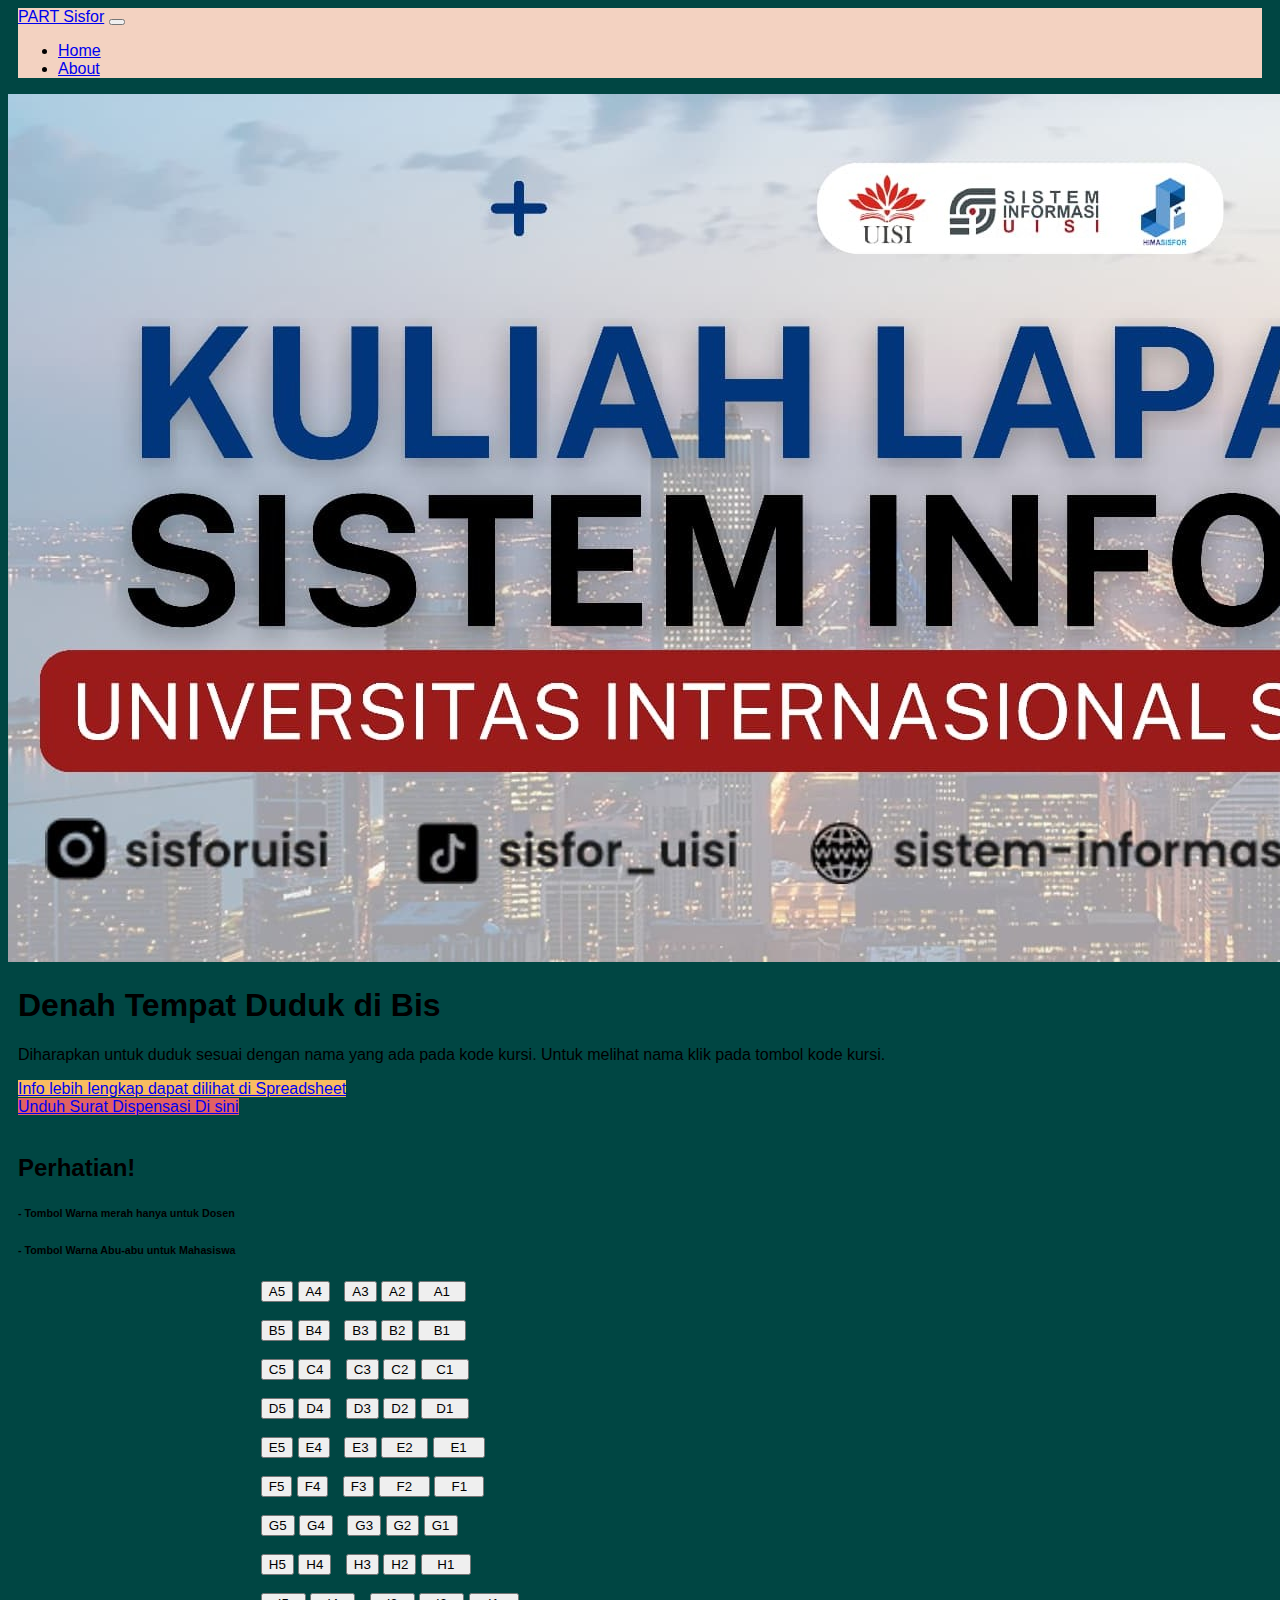
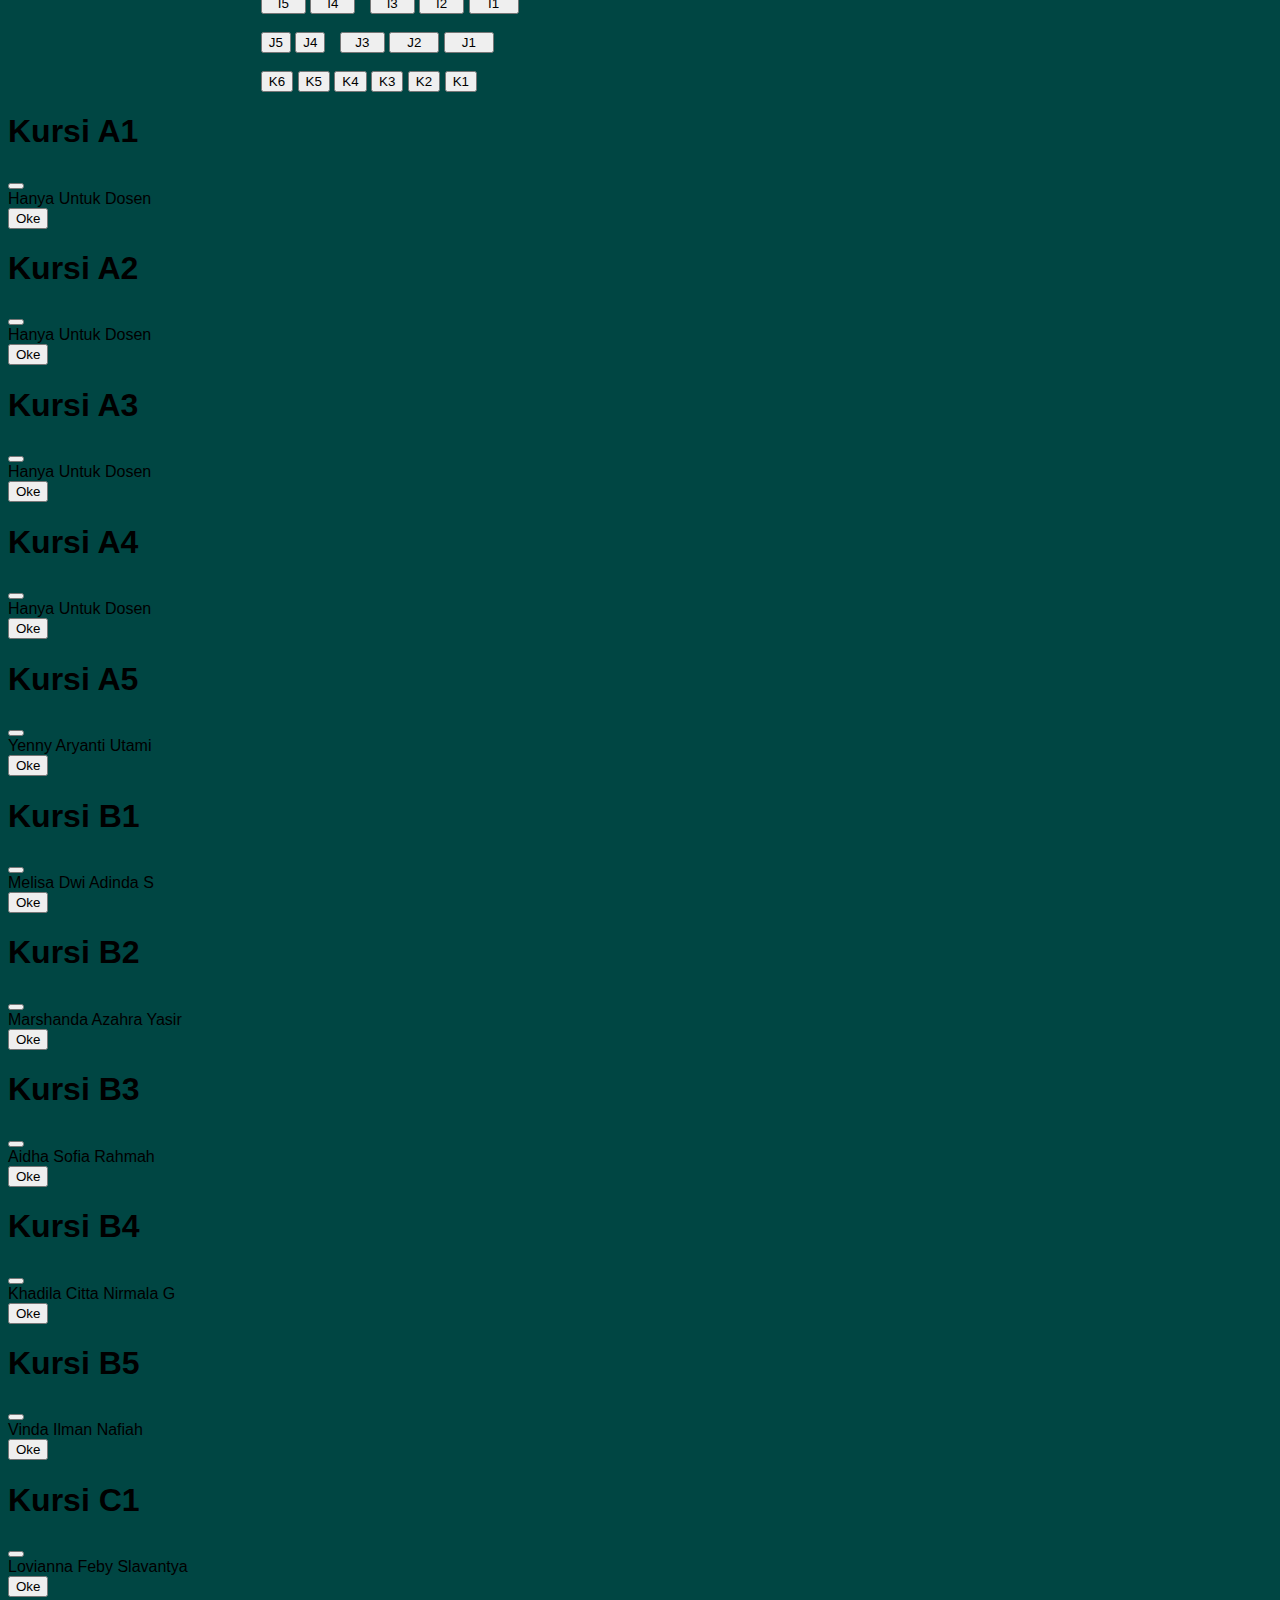
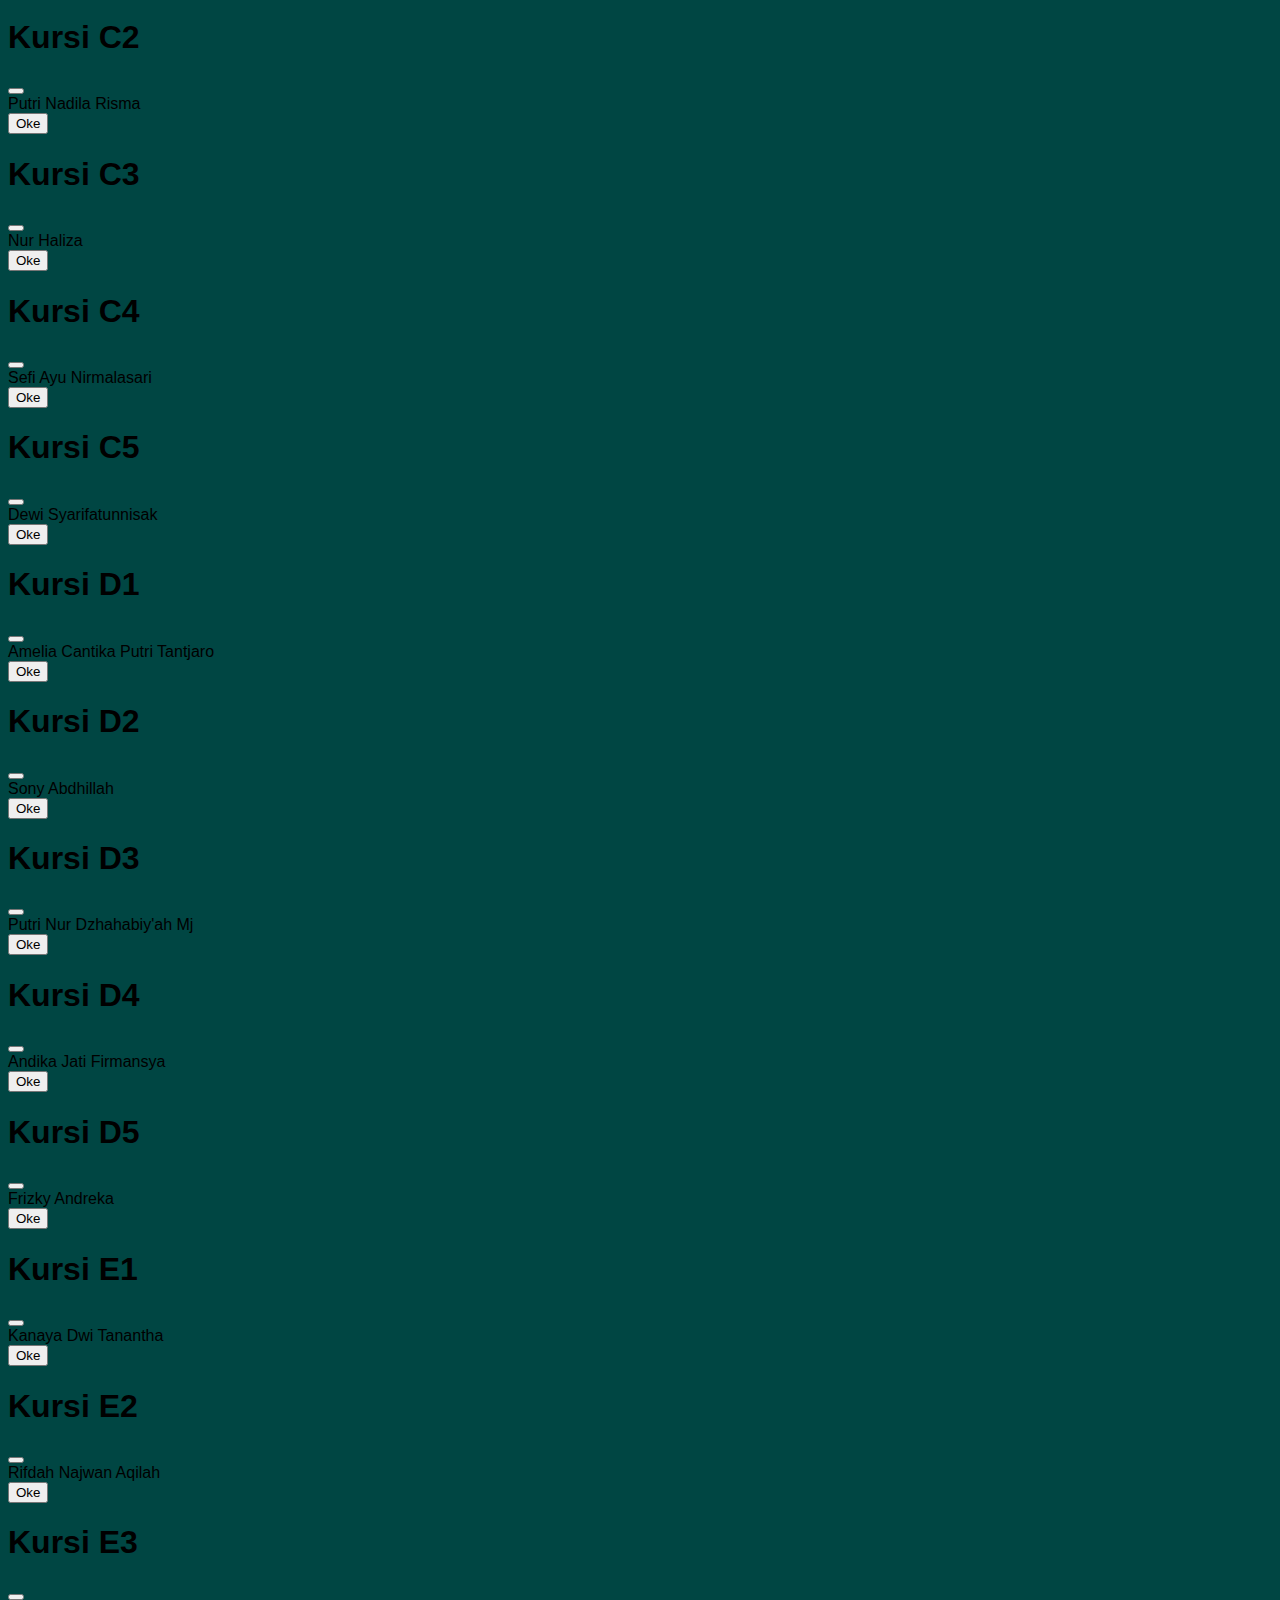
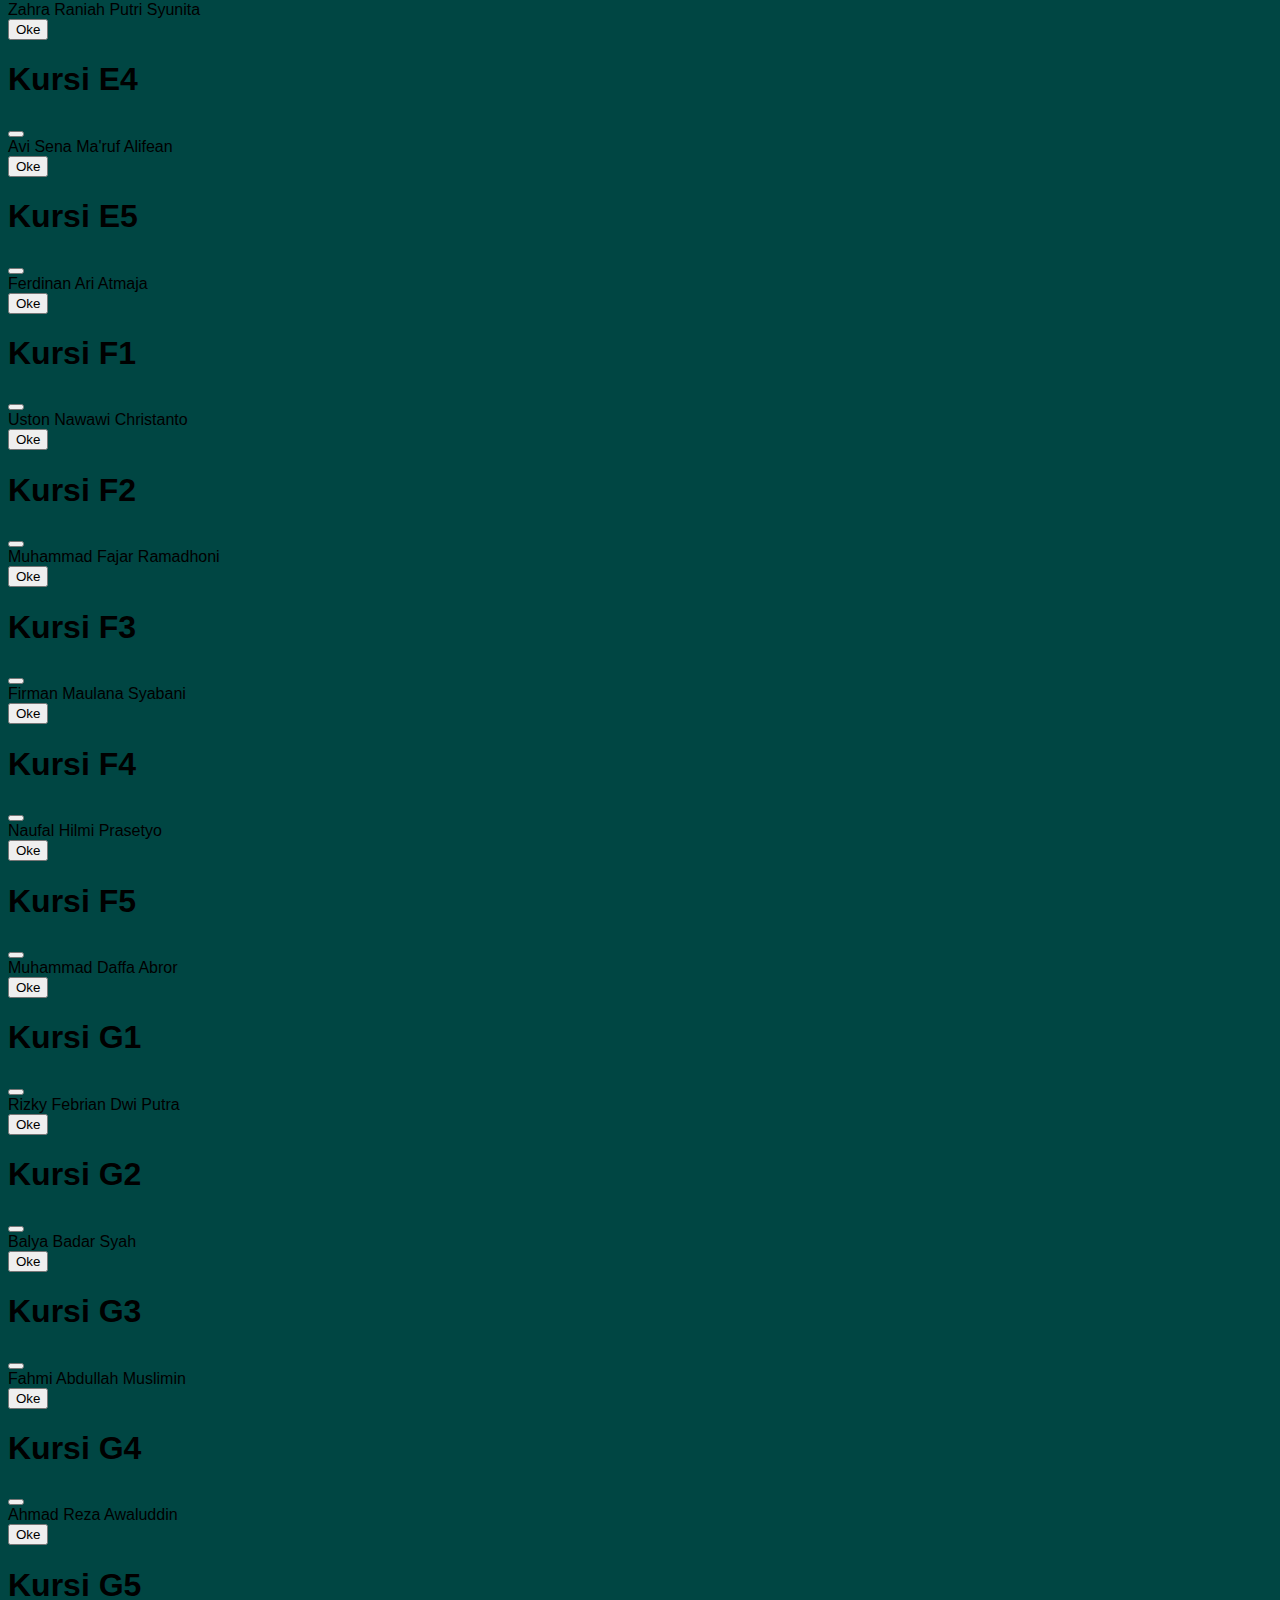
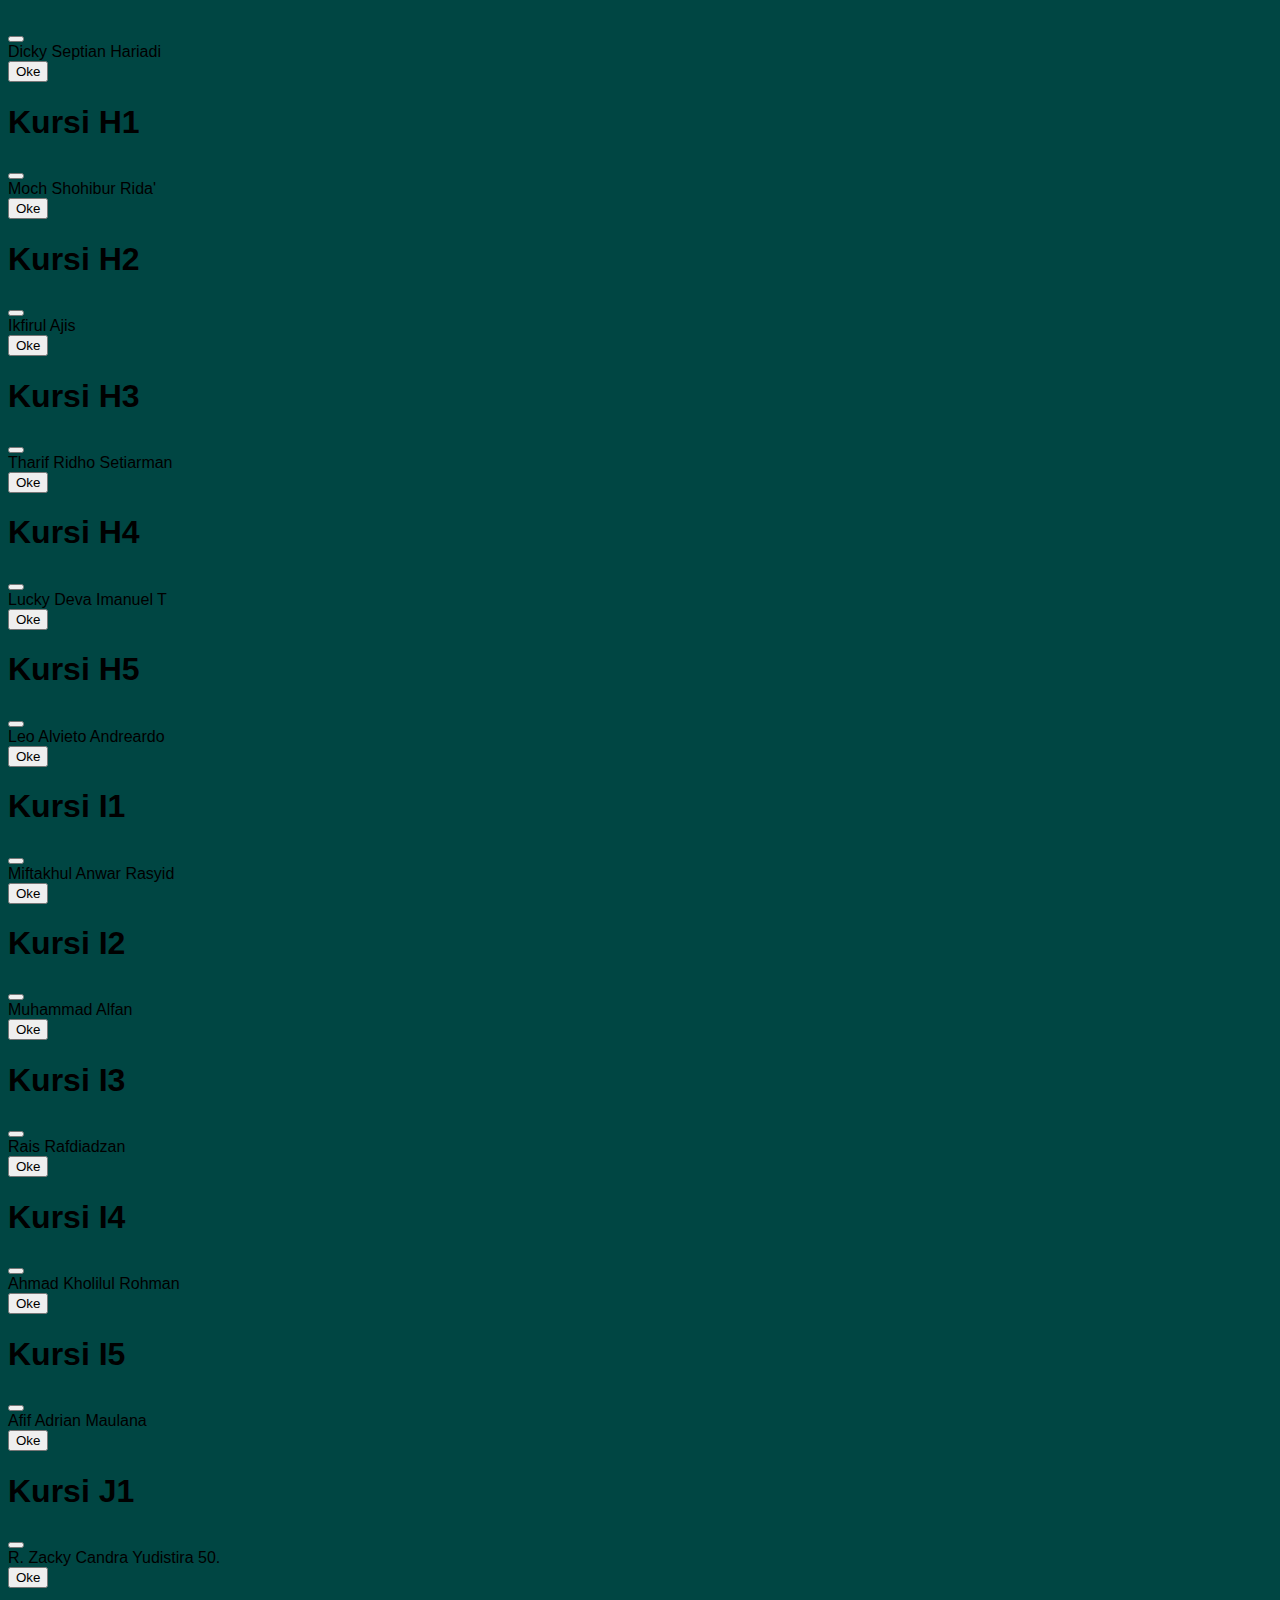
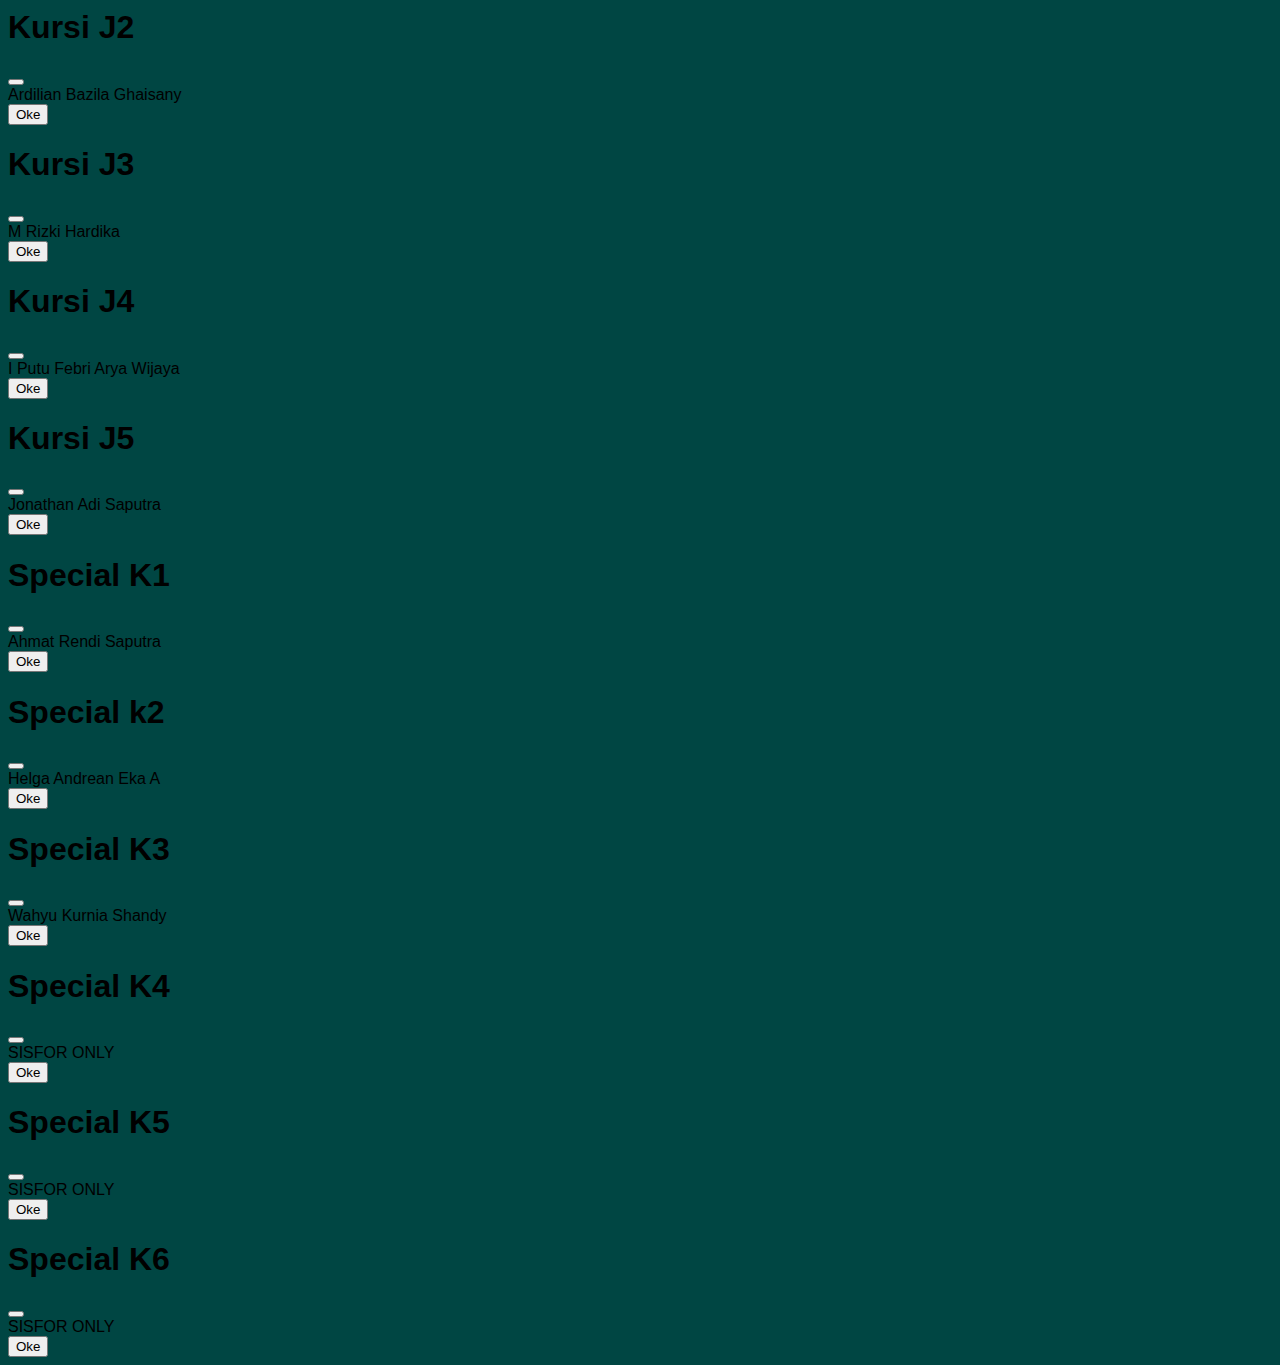
<file: index.html>
<!DOCTYPE html>
<html>
  <head>
    <meta charset="utf-8" />
    <meta name="viewport" content="width=device-width, initial-scale=1" />
    <link
      href="https://cdn.jsdelivr.net/npm/bootstrap@5.3.2/dist/css/bootstrap.min.css"
      rel="stylesheet"
      integrity="sha384-T3c6CoIi6uLrA9TneNEoa7RxnatzjcDSCmG1MXxSR1GAsXEV/Dwwykc2MPK8M2HN"
      crossorigin="anonymous" />
    <link rel="stylesheet" href="style.css" />
    <script
      src="https://cdn.jsdelivr.net/npm/bootstrap@5.3.2/dist/js/bootstrap.bundle.min.js"
      integrity="sha384-C6RzsynM9kWDrMNeT87bh95OGNyZPhcTNXj1NW7RuBCsyN/o0jlpcV8Qyq46cDfL"
      crossorigin="anonymous"></script>
  </head>
  <body>
    <nav
      class="navbar navbar-expand-lg mt-3 mb-3 rounded-5"
      style="background-color: #f3d2c1; margin-left: 10px; margin-right: 10px">
      <div class="container-fluid">
        <a class="navbar-brand" href="#">PART Sisfor</a>
        <button
          class="navbar-toggler"
          type="button"
          data-bs-toggle="collapse"
          data-bs-target="#navbarNav"
          aria-controls="navbarNav"
          aria-expanded="false"
          aria-label="Toggle navigation">
          <span class="navbar-toggler-icon"></span>
        </button>
        <div class="collapse navbar-collapse" id="navbarNav">
          <ul class="navbar-nav">
            <li class="nav-item">
              <a class="nav-link active" aria-current="page" href="index.html"
                >Home</a
              >
            </li>
            <li class="nav-item">
              <a class="nav-link" href="about.html">About</a>
            </li>
          </ul>
        </div>
      </div>
    </nav>
    <img src="highlight.jpg" class="img-fluid mb-3" alt="picture" />
    <div class="card">
      <div class="card-body textposition">
        <h1 class="fw-bold">Denah Tempat Duduk di Bis</h1>
        <p>
          Diharapkan untuk duduk sesuai dengan nama yang ada pada kode kursi.
          Untuk melihat nama klik pada tombol kode kursi.
        </p>
        <a
          class="btn btncolor1 btn-lg btn-block"
          href="https://docs.google.com/spreadsheets/d/1W4I6RYeloGs1nvvsysBd35-WNLCBVK57ypkEPjOaM_4/edit?usp=sharing"
          >Info lebih lengkap dapat dilihat di Spreadsheet</a
        >
        <br />
        <a
          class="btn btncolor2 btn-lg btn-block mt-2"
          href="https://drive.google.com/file/d/1bWjNAmb15GQkzSBaQxLxIHWs0DqyeTFi/view?usp=sharing"
          >Unduh Surat Dispensasi Di sini</a
        >
        <br /><br />
        <h2 class="text-warning">Perhatian!</h2>
        <h6>- Tombol Warna merah hanya untuk Dosen</h6>
        <h6>- Tombol Warna Abu-abu untuk Mahasiswa</h6>
      </div>
    </div>
    <div class="posisi">
      <button
        type="button"
        class="btn btn-danger"
        data-bs-toggle="modal"
        data-bs-target="#a5">
        A5
      </button>
      <button
        type="button"
        class="btn btn-danger"
        data-bs-toggle="modal"
        data-bs-target="#a4">
        A4
      </button>
      <button
        type="button"
        class="btn btn-danger separated"
        data-bs-toggle="modal"
        data-bs-target="#a3">
        A3
      </button>
      <button
        type="button"
        class="btn btn-danger"
        data-bs-toggle="modal"
        data-bs-target="#a2">
        A2
      </button>
      <button
        type="button"
        class="btn btn-danger"
        style="width: 48px"
        data-bs-toggle="modal"
        data-bs-target="#a1">
        A1
      </button>
      <!--                  end baris a 1                   -->
      <br />
      <br />
      <button
        type="button"
        class="btn btn-dark"
        data-bs-toggle="modal"
        data-bs-target="#b5">
        B5
      </button>
      <button
        type="button"
        class="btn btn-dark"
        data-bs-toggle="modal"
        data-bs-target="#b4">
        B4
      </button>
      <button
        type="button"
        class="btn btn-dark separated"
        data-bs-toggle="modal"
        data-bs-target="#b3">
        B3
      </button>
      <button
        type="button"
        class="btn btn-dark"
        data-bs-toggle="modal"
        data-bs-target="#b2">
        B2
      </button>
      <button
        type="button"
        class="btn btn-dark"
        style="width: 48px"
        data-bs-toggle="modal"
        data-bs-target="#b1">
        B1
      </button>
      <br />
      <br />
      <button
        type="button"
        class="btn btn-dark"
        data-bs-toggle="modal"
        data-bs-target="#c5">
        C5
      </button>
      <button
        type="button"
        class="btn btn-dark"
        data-bs-toggle="modal"
        data-bs-target="#c4">
        C4
      </button>
      <button
        type="button"
        class="btn btn-dark separated"
        data-bs-toggle="modal"
        data-bs-target="#c3">
        C3
      </button>
      <button
        type="button"
        class="btn btn-dark"
        data-bs-toggle="modal"
        data-bs-target="#c2">
        C2
      </button>
      <button
        type="button"
        class="btn btn-dark"
        style="width: 48px"
        data-bs-toggle="modal"
        data-bs-target="#c1">
        C1
      </button>
      <br />
      <br />
      <button
        type="button"
        class="btn btn-dark"
        data-bs-toggle="modal"
        data-bs-target="#d5">
        D5
      </button>
      <button
        type="button"
        class="btn btn-dark"
        data-bs-toggle="modal"
        data-bs-target="#d4">
        D4
      </button>
      <button
        type="button"
        class="btn btn-dark separated"
        data-bs-toggle="modal"
        data-bs-target="#d3">
        D3
      </button>
      <button
        type="button"
        class="btn btn-dark"
        data-bs-toggle="modal"
        data-bs-target="#d2">
        D2
      </button>
      <button
        type="button"
        class="btn btn-dark"
        style="width: 48px"
        data-bs-toggle="modal"
        data-bs-target="#d1">
        D1
      </button>
      <br />
      <br />
      <button
        type="button"
        class="btn btn-dark"
        data-bs-toggle="modal"
        data-bs-target="#e5">
        E5
      </button>
      <button
        type="button"
        class="btn btn-dark"
        data-bs-toggle="modal"
        data-bs-target="#e4">
        E4
      </button>
      <button
        type="button"
        class="btn btn-dark separated"
        data-bs-toggle="modal"
        data-bs-target="#e3">
        E3
      </button>
      <button
        type="button"
        class="btn btn-dark"
        style="width: 47px"
        data-bs-toggle="modal"
        data-bs-target="#e2">
        E2
      </button>
      <button
        type="button"
        class="btn btn-dark"
        style="width: 52px"
        data-bs-toggle="modal"
        data-bs-target="#e1">
        E1
      </button>
      <br />
      <br />
      <button
        type="button"
        class="btn btn-dark"
        data-bs-toggle="modal"
        data-bs-target="#f5">
        F5
      </button>
      <button
        type="button"
        class="btn btn-dark"
        data-bs-toggle="modal"
        data-bs-target="#f4">
        F4
      </button>
      <button
        type="button"
        class="btn btn-dark separated"
        data-bs-toggle="modal"
        data-bs-target="#f3">
        F3
      </button>
      <button
        type="button"
        class="btn btn-dark"
        style="width: 51px"
        data-bs-toggle="modal"
        data-bs-target="#f2">
        F2
      </button>
      <button
        type="button"
        class="btn btn-dark"
        style="width: 50px"
        data-bs-toggle="modal"
        data-bs-target="#f1">
        F1
      </button>
      <br /><br />
      <button
        type="button"
        class="btn btn-dark"
        data-bs-toggle="modal"
        data-bs-target="#g5">
        G5
      </button>
      <button
        type="button"
        class="btn btn-dark"
        data-bs-toggle="modal"
        data-bs-target="#g4">
        G4
      </button>
      <button
        type="button"
        class="btn btn-dark separated"
        data-bs-toggle="modal"
        data-bs-target="#g3">
        G3
      </button>
      <button
        type="button"
        class="btn btn-dark"
        data-bs-toggle="modal"
        data-bs-target="#g2">
        G2
      </button>
      <button
        type="button"
        class="btn btn-dark"
        data-bs-toggle="modal"
        data-bs-target="#g1">
        G1
      </button>
      <br />
      <br />
      <button
        type="button"
        class="btn btn-dark"
        data-bs-toggle="modal"
        data-bs-target="#h5">
        H5
      </button>
      <button
        type="button"
        class="btn btn-dark"
        data-bs-toggle="modal"
        data-bs-target="#h4">
        H4
      </button>
      <button
        type="button"
        class="btn btn-dark separated"
        data-bs-toggle="modal"
        data-bs-target="#h3">
        H3
      </button>
      <button
        type="button"
        class="btn btn-dark"
        data-bs-toggle="modal"
        data-bs-target="#h2">
        H2
      </button>
      <button
        type="button"
        class="btn btn-dark"
        style="width: 50px"
        data-bs-toggle="modal"
        data-bs-target="#h1">
        H1
      </button>
      <br /><br />
      <button
        type="button"
        class="btn btn-dark"
        style="width: 45px"
        data-bs-toggle="modal"
        data-bs-target="#i5">
        I5
      </button>
      <button
        type="button"
        class="btn btn-dark"
        style="width: 45px"
        data-bs-toggle="modal"
        data-bs-target="#i4">
        I4
      </button>
      <button
        type="button"
        class="btn btn-dark separated"
        style="width: 45px"
        data-bs-toggle="modal"
        data-bs-target="#i3">
        I3
      </button>
      <button
        type="button"
        class="btn btn-dark"
        style="width: 45px"
        data-bs-toggle="modal"
        data-bs-target="#i2">
        I2
      </button>
      <button
        type="button"
        class="btn btn-dark"
        style="width: 50px"
        data-bs-toggle="modal"
        data-bs-target="#i1">
        I1
      </button>
      <br /><br />
      <button
        type="button"
        class="btn btn-dark"
        data-bs-toggle="modal"
        data-bs-target="#j5">
        J5
      </button>
      <button
        type="button"
        class="btn btn-dark"
        data-bs-toggle="modal"
        data-bs-target="#j4">
        J4
      </button>
      <button
        type="button"
        class="btn btn-dark separated"
        style="width: 45px"
        data-bs-toggle="modal"
        data-bs-target="#j3">
        J3
      </button>
      <button
        type="button"
        class="btn btn-dark"
        style="width: 50px"
        data-bs-toggle="modal"
        data-bs-target="#j2">
        J2
      </button>
      <button
        type="button"
        class="btn btn-dark"
        style="width: 50px"
        data-bs-toggle="modal"
        data-bs-target="#j1">
        J1
      </button>
      <br /><br />
      <div class="btn-group" roles="group">
        <button
          type="button"
          class="btn btn-success"
          data-bs-toggle="modal"
          data-bs-target="#k6">
          K6
        </button>
        <button
          type="button"
          class="btn btn-success"
          data-bs-toggle="modal"
          data-bs-target="#k5">
          K5
        </button>
        <button
          type="button"
          class="btn btn-success"
          data-bs-toggle="modal"
          data-bs-target="#k4">
          K4
        </button>
        <button
          type="button"
          class="btn btn-success"
          data-bs-toggle="modal"
          data-bs-target="#k3">
          K3
        </button>
        <button
          type="button"
          class="btn btn-success"
          data-bs-toggle="modal"
          data-bs-target="#k2">
          K2
        </button>
        <button
          type="button"
          class="btn btn-success"
          data-bs-toggle="modal"
          data-bs-target="#k1">
          K1
        </button>
      </div>
    </div>
    <!--------------------------------------- Modal ---------------------------------------->
    <div
      class="modal fade"
      id="a1"
      tabindex="-1"
      aria-labelledby="exampleModalLabel"
      aria-hidden="true">
      <div class="modal-dialog modal-dialog-centered">
        <div class="modal-content">
          <div class="modal-header">
            <h1 class="modal-title fs-5" id="exampleModalLabel">Kursi A1</h1>
            <button
              type="button"
              class="btn-close"
              data-bs-dismiss="modal"
              aria-label="Close"></button>
          </div>
          <div class="modal-body">Hanya Untuk Dosen</div>
          <div class="modal-footer">
            <button
              type="button"
              class="btn btn-success"
              data-bs-dismiss="modal">
              Oke
            </button>
          </div>
        </div>
      </div>
    </div>
    <div
      class="modal fade"
      id="a2"
      tabindex="-1"
      aria-labelledby="exampleModalLabel"
      aria-hidden="true">
      <div class="modal-dialog modal-dialog-centered">
        <div class="modal-content">
          <div class="modal-header">
            <h1 class="modal-title fs-5" id="exampleModalLabel">Kursi A2</h1>
            <button
              type="button"
              class="btn-close"
              data-bs-dismiss="modal"
              aria-label="Close"></button>
          </div>
          <div class="modal-body">Hanya Untuk Dosen</div>
          <div class="modal-footer">
            <button
              type="button"
              class="btn btn-success"
              data-bs-dismiss="modal">
              Oke
            </button>
          </div>
        </div>
      </div>
    </div>
    <div
      class="modal fade"
      id="a3"
      tabindex="-1"
      aria-labelledby="exampleModalLabel"
      aria-hidden="true">
      <div class="modal-dialog modal-dialog-centered">
        <div class="modal-content">
          <div class="modal-header">
            <h1 class="modal-title fs-5" id="exampleModalLabel">Kursi A3</h1>
            <button
              type="button"
              class="btn-close"
              data-bs-dismiss="modal"
              aria-label="Close"></button>
          </div>
          <div class="modal-body">Hanya Untuk Dosen</div>
          <div class="modal-footer">
            <button
              type="button"
              class="btn btn-success"
              data-bs-dismiss="modal">
              Oke
            </button>
          </div>
        </div>
      </div>
    </div>
    <div
      class="modal fade"
      id="a4"
      tabindex="-1"
      aria-labelledby="exampleModalLabel"
      aria-hidden="true">
      <div class="modal-dialog modal-dialog-centered">
        <div class="modal-content">
          <div class="modal-header">
            <h1 class="modal-title fs-5" id="exampleModalLabel">Kursi A4</h1>
            <button
              type="button"
              class="btn-close"
              data-bs-dismiss="modal"
              aria-label="Close"></button>
          </div>
          <div class="modal-body">Hanya Untuk Dosen</div>
          <div class="modal-footer">
            <button
              type="button"
              class="btn btn-success"
              data-bs-dismiss="modal">
              Oke
            </button>
          </div>
        </div>
      </div>
    </div>
    <div
      class="modal fade"
      id="a5"
      tabindex="-1"
      aria-labelledby="exampleModalLabel"
      aria-hidden="true">
      <div class="modal-dialog modal-dialog-centered">
        <div class="modal-content">
          <div class="modal-header">
            <h1 class="modal-title fs-5" id="exampleModalLabel">Kursi A5</h1>
            <button
              type="button"
              class="btn-close"
              data-bs-dismiss="modal"
              aria-label="Close"></button>
          </div>
          <div class="modal-body">Yenny Aryanti Utami</div>
          <div class="modal-footer">
            <button
              type="button"
              class="btn btn-success"
              data-bs-dismiss="modal">
              Oke
            </button>
          </div>
        </div>
      </div>
    </div>
    <!------------------------------------------------------------------------------------------>
    <div
      class="modal fade"
      id="b1"
      tabindex="-1"
      aria-labelledby="exampleModalLabel"
      aria-hidden="true">
      <div class="modal-dialog modal-dialog-centered">
        <div class="modal-content">
          <div class="modal-header">
            <h1 class="modal-title fs-5" id="exampleModalLabel">Kursi B1</h1>
            <button
              type="button"
              class="btn-close"
              data-bs-dismiss="modal"
              aria-label="Close"></button>
          </div>
          <div class="modal-body">Melisa Dwi Adinda S</div>
          <div class="modal-footer">
            <button
              type="button"
              class="btn btn-success"
              data-bs-dismiss="modal">
              Oke
            </button>
          </div>
        </div>
      </div>
    </div>
    <div
      class="modal fade"
      id="b2"
      tabindex="-1"
      aria-labelledby="exampleModalLabel"
      aria-hidden="true">
      <div class="modal-dialog modal-dialog-centered">
        <div class="modal-content">
          <div class="modal-header">
            <h1 class="modal-title fs-5" id="exampleModalLabel">Kursi B2</h1>
            <button
              type="button"
              class="btn-close"
              data-bs-dismiss="modal"
              aria-label="Close"></button>
          </div>
          <div class="modal-body">Marshanda Azahra Yasir</div>
          <div class="modal-footer">
            <button
              type="button"
              class="btn btn-success"
              data-bs-dismiss="modal">
              Oke
            </button>
          </div>
        </div>
      </div>
    </div>
    <div
      class="modal fade"
      id="b3"
      tabindex="-1"
      aria-labelledby="exampleModalLabel"
      aria-hidden="true">
      <div class="modal-dialog modal-dialog-centered">
        <div class="modal-content">
          <div class="modal-header">
            <h1 class="modal-title fs-5" id="exampleModalLabel">Kursi B3</h1>
            <button
              type="button"
              class="btn-close"
              data-bs-dismiss="modal"
              aria-label="Close"></button>
          </div>
          <div class="modal-body">Aidha Sofia Rahmah</div>
          <div class="modal-footer">
            <button
              type="button"
              class="btn btn-success"
              data-bs-dismiss="modal">
              Oke
            </button>
          </div>
        </div>
      </div>
    </div>
    <div
      class="modal fade"
      id="b4"
      tabindex="-1"
      aria-labelledby="exampleModalLabel"
      aria-hidden="true">
      <div class="modal-dialog modal-dialog-centered">
        <div class="modal-content">
          <div class="modal-header">
            <h1 class="modal-title fs-5" id="exampleModalLabel">Kursi B4</h1>
            <button
              type="button"
              class="btn-close"
              data-bs-dismiss="modal"
              aria-label="Close"></button>
          </div>
          <div class="modal-body">Khadila Citta Nirmala G</div>
          <div class="modal-footer">
            <button
              type="button"
              class="btn btn-success"
              data-bs-dismiss="modal">
              Oke
            </button>
          </div>
        </div>
      </div>
    </div>
    <div
      class="modal fade"
      id="b5"
      tabindex="-1"
      aria-labelledby="exampleModalLabel"
      aria-hidden="true">
      <div class="modal-dialog modal-dialog-centered">
        <div class="modal-content">
          <div class="modal-header">
            <h1 class="modal-title fs-5" id="exampleModalLabel">Kursi B5</h1>
            <button
              type="button"
              class="btn-close"
              data-bs-dismiss="modal"
              aria-label="Close"></button>
          </div>
          <div class="modal-body">Vinda Ilman Nafiah</div>
          <div class="modal-footer">
            <button
              type="button"
              class="btn btn-success"
              data-bs-dismiss="modal">
              Oke
            </button>
          </div>
        </div>
      </div>
    </div>
    <!---------------------------------------------------------------------------->
    <div
      class="modal fade"
      id="c1"
      tabindex="-1"
      aria-labelledby="exampleModalLabel"
      aria-hidden="true">
      <div class="modal-dialog modal-dialog-centered">
        <div class="modal-content">
          <div class="modal-header">
            <h1 class="modal-title fs-5" id="exampleModalLabel">Kursi C1</h1>
            <button
              type="button"
              class="btn-close"
              data-bs-dismiss="modal"
              aria-label="Close"></button>
          </div>
          <div class="modal-body">Lovianna Feby Slavantya</div>
          <div class="modal-footer">
            <button
              type="button"
              class="btn btn-success"
              data-bs-dismiss="modal">
              Oke
            </button>
          </div>
        </div>
      </div>
    </div>
    <div
      class="modal fade"
      id="c2"
      tabindex="-1"
      aria-labelledby="exampleModalLabel"
      aria-hidden="true">
      <div class="modal-dialog modal-dialog-centered">
        <div class="modal-content">
          <div class="modal-header">
            <h1 class="modal-title fs-5" id="exampleModalLabel">Kursi C2</h1>
            <button
              type="button"
              class="btn-close"
              data-bs-dismiss="modal"
              aria-label="Close"></button>
          </div>
          <div class="modal-body">Putri Nadila Risma</div>
          <div class="modal-footer">
            <button
              type="button"
              class="btn btn-success"
              data-bs-dismiss="modal">
              Oke
            </button>
          </div>
        </div>
      </div>
    </div>
    <div
      class="modal fade"
      id="c3"
      tabindex="-1"
      aria-labelledby="exampleModalLabel"
      aria-hidden="true">
      <div class="modal-dialog modal-dialog-centered">
        <div class="modal-content">
          <div class="modal-header">
            <h1 class="modal-title fs-5" id="exampleModalLabel">Kursi C3</h1>
            <button
              type="button"
              class="btn-close"
              data-bs-dismiss="modal"
              aria-label="Close"></button>
          </div>
          <div class="modal-body">Nur Haliza</div>
          <div class="modal-footer">
            <button
              type="button"
              class="btn btn-success"
              data-bs-dismiss="modal">
              Oke
            </button>
          </div>
        </div>
      </div>
    </div>

    <div
      class="modal fade"
      id="c4"
      tabindex="-1"
      aria-labelledby="exampleModalLabel"
      aria-hidden="true">
      <div class="modal-dialog modal-dialog-centered">
        <div class="modal-content">
          <div class="modal-header">
            <h1 class="modal-title fs-5" id="exampleModalLabel">Kursi C4</h1>
            <button
              type="button"
              class="btn-close"
              data-bs-dismiss="modal"
              aria-label="Close"></button>
          </div>
          <div class="modal-body">Sefi Ayu Nirmalasari</div>
          <div class="modal-footer">
            <button
              type="button"
              class="btn btn-success"
              data-bs-dismiss="modal">
              Oke
            </button>
          </div>
        </div>
      </div>
    </div>

    <div
      class="modal fade"
      id="c5"
      tabindex="-1"
      aria-labelledby="exampleModalLabel"
      aria-hidden="true">
      <div class="modal-dialog modal-dialog-centered">
        <div class="modal-content">
          <div class="modal-header">
            <h1 class="modal-title fs-5" id="exampleModalLabel">Kursi C5</h1>
            <button
              type="button"
              class="btn-close"
              data-bs-dismiss="modal"
              aria-label="Close"></button>
          </div>
          <div class="modal-body">Dewi Syarifatunnisak</div>
          <div class="modal-footer">
            <button
              type="button"
              class="btn btn-success"
              data-bs-dismiss="modal">
              Oke
            </button>
          </div>
        </div>
      </div>
    </div>
    <!--------------------------------------------->
    <div
      class="modal fade"
      id="d1"
      tabindex="-1"
      aria-labelledby="exampleModalLabel"
      aria-hidden="true">
      <div class="modal-dialog modal-dialog-centered">
        <div class="modal-content">
          <div class="modal-header">
            <h1 class="modal-title fs-5" id="exampleModalLabel">Kursi D1</h1>
            <button
              type="button"
              class="btn-close"
              data-bs-dismiss="modal"
              aria-label="Close"></button>
          </div>
          <div class="modal-body">Amelia Cantika Putri Tantjaro</div>
          <div class="modal-footer">
            <button
              type="button"
              class="btn btn-success"
              data-bs-dismiss="modal">
              Oke
            </button>
          </div>
        </div>
      </div>
    </div>
    <div
      class="modal fade"
      id="d2"
      tabindex="-1"
      aria-labelledby="exampleModalLabel"
      aria-hidden="true">
      <div class="modal-dialog modal-dialog-centered">
        <div class="modal-content">
          <div class="modal-header">
            <h1 class="modal-title fs-5" id="exampleModalLabel">Kursi D2</h1>
            <button
              type="button"
              class="btn-close"
              data-bs-dismiss="modal"
              aria-label="Close"></button>
          </div>
          <div class="modal-body">Sony Abdhillah</div>
          <div class="modal-footer">
            <button
              type="button"
              class="btn btn-success"
              data-bs-dismiss="modal">
              Oke
            </button>
          </div>
        </div>
      </div>
    </div>

    <div
      class="modal fade"
      id="d3"
      tabindex="-1"
      aria-labelledby="exampleModalLabel"
      aria-hidden="true">
      <div class="modal-dialog modal-dialog-centered">
        <div class="modal-content">
          <div class="modal-header">
            <h1 class="modal-title fs-5" id="exampleModalLabel">Kursi D3</h1>
            <button
              type="button"
              class="btn-close"
              data-bs-dismiss="modal"
              aria-label="Close"></button>
          </div>
          <div class="modal-body">Putri Nur Dzhahabiy'ah Mj</div>
          <div class="modal-footer">
            <button
              type="button"
              class="btn btn-success"
              data-bs-dismiss="modal">
              Oke
            </button>
          </div>
        </div>
      </div>
    </div>

    <div
      class="modal fade"
      id="d4"
      tabindex="-1"
      aria-labelledby="exampleModalLabel"
      aria-hidden="true">
      <div class="modal-dialog modal-dialog-centered">
        <div class="modal-content">
          <div class="modal-header">
            <h1 class="modal-title fs-5" id="exampleModalLabel">Kursi D4</h1>
            <button
              type="button"
              class="btn-close"
              data-bs-dismiss="modal"
              aria-label="Close"></button>
          </div>
          <div class="modal-body">Andika Jati Firmansya</div>
          <div class="modal-footer">
            <button
              type="button"
              class="btn btn-success"
              data-bs-dismiss="modal">
              Oke
            </button>
          </div>
        </div>
      </div>
    </div>

    <div
      class="modal fade"
      id="d5"
      tabindex="-1"
      aria-labelledby="exampleModalLabel"
      aria-hidden="true">
      <div class="modal-dialog modal-dialog-centered">
        <div class="modal-content">
          <div class="modal-header">
            <h1 class="modal-title fs-5" id="exampleModalLabel">Kursi D5</h1>
            <button
              type="button"
              class="btn-close"
              data-bs-dismiss="modal"
              aria-label="Close"></button>
          </div>
          <div class="modal-body">Frizky Andreka</div>
          <div class="modal-footer">
            <button
              type="button"
              class="btn btn-success"
              data-bs-dismiss="modal">
              Oke
            </button>
          </div>
        </div>
      </div>
    </div>
    <!-- -------------------------------------- -->
    <div
      class="modal fade"
      id="e1"
      tabindex="-1"
      aria-labelledby="exampleModalLabel"
      aria-hidden="true">
      <div class="modal-dialog modal-dialog-centered">
        <div class="modal-content">
          <div class="modal-header">
            <h1 class="modal-title fs-5" id="exampleModalLabel">Kursi E1</h1>
            <button
              type="button"
              class="btn-close"
              data-bs-dismiss="modal"
              aria-label="Close"></button>
          </div>
          <div class="modal-body">Kanaya Dwi Tanantha</div>
          <div class="modal-footer">
            <button
              type="button"
              class="btn btn-success"
              data-bs-dismiss="modal">
              Oke
            </button>
          </div>
        </div>
      </div>
    </div>

    <div
      class="modal fade"
      id="e2"
      tabindex="-1"
      aria-labelledby="exampleModalLabel"
      aria-hidden="true">
      <div class="modal-dialog modal-dialog-centered">
        <div class="modal-content">
          <div class="modal-header">
            <h1 class="modal-title fs-5" id="exampleModalLabel">Kursi E2</h1>
            <button
              type="button"
              class="btn-close"
              data-bs-dismiss="modal"
              aria-label="Close"></button>
          </div>
          <div class="modal-body">Rifdah Najwan Aqilah</div>
          <div class="modal-footer">
            <button
              type="button"
              class="btn btn-success"
              data-bs-dismiss="modal">
              Oke
            </button>
          </div>
        </div>
      </div>
    </div>

    <div
      class="modal fade"
      id="e3"
      tabindex="-1"
      aria-labelledby="exampleModalLabel"
      aria-hidden="true">
      <div class="modal-dialog modal-dialog-centered">
        <div class="modal-content">
          <div class="modal-header">
            <h1 class="modal-title fs-5" id="exampleModalLabel">Kursi E3</h1>
            <button
              type="button"
              class="btn-close"
              data-bs-dismiss="modal"
              aria-label="Close"></button>
          </div>
          <div class="modal-body">Zahra Raniah Putri Syunita</div>
          <div class="modal-footer">
            <button
              type="button"
              class="btn btn-success"
              data-bs-dismiss="modal">
              Oke
            </button>
          </div>
        </div>
      </div>
    </div>

    <div
      class="modal fade"
      id="e4"
      tabindex="-1"
      aria-labelledby="exampleModalLabel"
      aria-hidden="true">
      <div class="modal-dialog modal-dialog-centered">
        <div class="modal-content">
          <div class="modal-header">
            <h1 class="modal-title fs-5" id="exampleModalLabel">Kursi E4</h1>
            <button
              type="button"
              class="btn-close"
              data-bs-dismiss="modal"
              aria-label="Close"></button>
          </div>
          <div class="modal-body">Avi Sena Ma'ruf Alifean</div>
          <div class="modal-footer">
            <button
              type="button"
              class="btn btn-success"
              data-bs-dismiss="modal">
              Oke
            </button>
          </div>
        </div>
      </div>
    </div>

    <div
      class="modal fade"
      id="e5"
      tabindex="-1"
      aria-labelledby="exampleModalLabel"
      aria-hidden="true">
      <div class="modal-dialog modal-dialog-centered">
        <div class="modal-content">
          <div class="modal-header">
            <h1 class="modal-title fs-5" id="exampleModalLabel">Kursi E5</h1>
            <button
              type="button"
              class="btn-close"
              data-bs-dismiss="modal"
              aria-label="Close"></button>
          </div>
          <div class="modal-body">Ferdinan Ari Atmaja</div>
          <div class="modal-footer">
            <button
              type="button"
              class="btn btn-success"
              data-bs-dismiss="modal">
              Oke
            </button>
          </div>
        </div>
      </div>
    </div>
    <!-- ------------------------- -->
    <div
      class="modal fade"
      id="f1"
      tabindex="-1"
      aria-labelledby="exampleModalLabel"
      aria-hidden="true">
      <div class="modal-dialog modal-dialog-centered">
        <div class="modal-content">
          <div class="modal-header">
            <h1 class="modal-title fs-5" id="exampleModalLabel">Kursi F1</h1>
            <button
              type="button"
              class="btn-close"
              data-bs-dismiss="modal"
              aria-label="Close"></button>
          </div>
          <div class="modal-body">Uston Nawawi Christanto</div>
          <div class="modal-footer">
            <button
              type="button"
              class="btn btn-success"
              data-bs-dismiss="modal">
              Oke
            </button>
          </div>
        </div>
      </div>
    </div>

    <div
      class="modal fade"
      id="f2"
      tabindex="-1"
      aria-labelledby="exampleModalLabel"
      aria-hidden="true">
      <div class="modal-dialog modal-dialog-centered">
        <div class="modal-content">
          <div class="modal-header">
            <h1 class="modal-title fs-5" id="exampleModalLabel">Kursi F2</h1>
            <button
              type="button"
              class="btn-close"
              data-bs-dismiss="modal"
              aria-label="Close"></button>
          </div>
          <div class="modal-body">Muhammad Fajar Ramadhoni</div>
          <div class="modal-footer">
            <button
              type="button"
              class="btn btn-success"
              data-bs-dismiss="modal">
              Oke
            </button>
          </div>
        </div>
      </div>
    </div>

    <div
      class="modal fade"
      id="f3"
      tabindex="-1"
      aria-labelledby="exampleModalLabel"
      aria-hidden="true">
      <div class="modal-dialog modal-dialog-centered">
        <div class="modal-content">
          <div class="modal-header">
            <h1 class="modal-title fs-5" id="exampleModalLabel">Kursi F3</h1>
            <button
              type="button"
              class="btn-close"
              data-bs-dismiss="modal"
              aria-label="Close"></button>
          </div>
          <div class="modal-body">Firman Maulana Syabani</div>
          <div class="modal-footer">
            <button
              type="button"
              class="btn btn-success"
              data-bs-dismiss="modal">
              Oke
            </button>
          </div>
        </div>
      </div>
    </div>

    <div
      class="modal fade"
      id="f4"
      tabindex="-1"
      aria-labelledby="exampleModalLabel"
      aria-hidden="true">
      <div class="modal-dialog modal-dialog-centered">
        <div class="modal-content">
          <div class="modal-header">
            <h1 class="modal-title fs-5" id="exampleModalLabel">Kursi F4</h1>
            <button
              type="button"
              class="btn-close"
              data-bs-dismiss="modal"
              aria-label="Close"></button>
          </div>
          <div class="modal-body">Naufal Hilmi Prasetyo</div>
          <div class="modal-footer">
            <button
              type="button"
              class="btn btn-success"
              data-bs-dismiss="modal">
              Oke
            </button>
          </div>
        </div>
      </div>
    </div>

    <div
      class="modal fade"
      id="f5"
      tabindex="-1"
      aria-labelledby="exampleModalLabel"
      aria-hidden="true">
      <div class="modal-dialog modal-dialog-centered">
        <div class="modal-content">
          <div class="modal-header">
            <h1 class="modal-title fs-5" id="exampleModalLabel">Kursi F5</h1>
            <button
              type="button"
              class="btn-close"
              data-bs-dismiss="modal"
              aria-label="Close"></button>
          </div>
          <div class="modal-body">Muhammad Daffa Abror</div>
          <div class="modal-footer">
            <button
              type="button"
              class="btn btn-success"
              data-bs-dismiss="modal">
              Oke
            </button>
          </div>
        </div>
      </div>
    </div>
    <div
      class="modal fade"
      id="g1"
      tabindex="-1"
      aria-labelledby="exampleModalLabel"
      aria-hidden="true">
      <div class="modal-dialog modal-dialog-centered">
        <div class="modal-content">
          <div class="modal-header">
            <h1 class="modal-title fs-5" id="exampleModalLabel">Kursi G1</h1>
            <button
              type="button"
              class="btn-close"
              data-bs-dismiss="modal"
              aria-label="Close"></button>
          </div>
          <div class="modal-body">Rizky Febrian Dwi Putra</div>
          <div class="modal-footer">
            <button
              type="button"
              class="btn btn-success"
              data-bs-dismiss="modal">
              Oke
            </button>
          </div>
        </div>
      </div>
    </div>

    <div
      class="modal fade"
      id="g2"
      tabindex="-1"
      aria-labelledby="exampleModalLabel"
      aria-hidden="true">
      <div class="modal-dialog modal-dialog-centered">
        <div class="modal-content">
          <div class="modal-header">
            <h1 class="modal-title fs-5" id="exampleModalLabel">Kursi G2</h1>
            <button
              type="button"
              class="btn-close"
              data-bs-dismiss="modal"
              aria-label="Close"></button>
          </div>
          <div class="modal-body">Balya Badar Syah</div>
          <div class="modal-footer">
            <button
              type="button"
              class="btn btn-success"
              data-bs-dismiss="modal">
              Oke
            </button>
          </div>
        </div>
      </div>
    </div>

    <div
      class="modal fade"
      id="g3"
      tabindex="-1"
      aria-labelledby="exampleModalLabel"
      aria-hidden="true">
      <div class="modal-dialog modal-dialog-centered">
        <div class="modal-content">
          <div class="modal-header">
            <h1 class="modal-title fs-5" id="exampleModalLabel">Kursi G3</h1>
            <button
              type="button"
              class="btn-close"
              data-bs-dismiss="modal"
              aria-label="Close"></button>
          </div>
          <div class="modal-body">Fahmi Abdullah Muslimin</div>
          <div class="modal-footer">
            <button
              type="button"
              class="btn btn-success"
              data-bs-dismiss="modal">
              Oke
            </button>
          </div>
        </div>
      </div>
    </div>

    <div
      class="modal fade"
      id="g4"
      tabindex="-1"
      aria-labelledby="exampleModalLabel"
      aria-hidden="true">
      <div class="modal-dialog modal-dialog-centered">
        <div class="modal-content">
          <div class="modal-header">
            <h1 class="modal-title fs-5" id="exampleModalLabel">Kursi G4</h1>
            <button
              type="button"
              class="btn-close"
              data-bs-dismiss="modal"
              aria-label="Close"></button>
          </div>
          <div class="modal-body">Ahmad Reza Awaluddin</div>
          <div class="modal-footer">
            <button
              type="button"
              class="btn btn-success"
              data-bs-dismiss="modal">
              Oke
            </button>
          </div>
        </div>
      </div>
    </div>

    <div
      class="modal fade"
      id="g5"
      tabindex="-1"
      aria-labelledby="exampleModalLabel"
      aria-hidden="true">
      <div class="modal-dialog modal-dialog-centered">
        <div class="modal-content">
          <div class="modal-header">
            <h1 class="modal-title fs-5" id="exampleModalLabel">Kursi G5</h1>
            <button
              type="button"
              class="btn-close"
              data-bs-dismiss="modal"
              aria-label="Close"></button>
          </div>
          <div class="modal-body">Dicky Septian Hariadi</div>
          <div class="modal-footer">
            <button
              type="button"
              class="btn btn-success"
              data-bs-dismiss="modal">
              Oke
            </button>
          </div>
        </div>
      </div>
    </div>
    <div
      class="modal fade"
      id="h1"
      tabindex="-1"
      aria-labelledby="exampleModalLabel"
      aria-hidden="true">
      <div class="modal-dialog modal-dialog-centered">
        <div class="modal-content">
          <div class="modal-header">
            <h1 class="modal-title fs-5" id="exampleModalLabel">Kursi H1</h1>
            <button
              type="button"
              class="btn-close"
              data-bs-dismiss="modal"
              aria-label="Close"></button>
          </div>
          <div class="modal-body">Moch Shohibur Rida'</div>
          <div class="modal-footer">
            <button
              type="button"
              class="btn btn-success"
              data-bs-dismiss="modal">
              Oke
            </button>
          </div>
        </div>
      </div>
    </div>

    <div
      class="modal fade"
      id="h2"
      tabindex="-1"
      aria-labelledby="exampleModalLabel"
      aria-hidden="true">
      <div class="modal-dialog modal-dialog-centered">
        <div class="modal-content">
          <div class="modal-header">
            <h1 class="modal-title fs-5" id="exampleModalLabel">Kursi H2</h1>
            <button
              type="button"
              class="btn-close"
              data-bs-dismiss="modal"
              aria-label="Close"></button>
          </div>
          <div class="modal-body">Ikfirul Ajis</div>
          <div class="modal-footer">
            <button
              type="button"
              class="btn btn-success"
              data-bs-dismiss="modal">
              Oke
            </button>
          </div>
        </div>
      </div>
    </div>

    <div
      class="modal fade"
      id="h3"
      tabindex="-1"
      aria-labelledby="exampleModalLabel"
      aria-hidden="true">
      <div class="modal-dialog modal-dialog-centered">
        <div class="modal-content">
          <div class="modal-header">
            <h1 class="modal-title fs-5" id="exampleModalLabel">Kursi H3</h1>
            <button
              type="button"
              class="btn-close"
              data-bs-dismiss="modal"
              aria-label="Close"></button>
          </div>
          <div class="modal-body">Tharif Ridho Setiarman</div>
          <div class="modal-footer">
            <button
              type="button"
              class="btn btn-success"
              data-bs-dismiss="modal">
              Oke
            </button>
          </div>
        </div>
      </div>
    </div>

    <div
      class="modal fade"
      id="h4"
      tabindex="-1"
      aria-labelledby="exampleModalLabel"
      aria-hidden="true">
      <div class="modal-dialog modal-dialog-centered">
        <div class="modal-content">
          <div class="modal-header">
            <h1 class="modal-title fs-5" id="exampleModalLabel">Kursi H4</h1>
            <button
              type="button"
              class="btn-close"
              data-bs-dismiss="modal"
              aria-label="Close"></button>
          </div>
          <div class="modal-body">Lucky Deva Imanuel T</div>
          <div class="modal-footer">
            <button
              type="button"
              class="btn btn-success"
              data-bs-dismiss="modal">
              Oke
            </button>
          </div>
        </div>
      </div>
    </div>

    <div
      class="modal fade"
      id="h5"
      tabindex="-1"
      aria-labelledby="exampleModalLabel"
      aria-hidden="true">
      <div class="modal-dialog modal-dialog-centered">
        <div class="modal-content">
          <div class="modal-header">
            <h1 class="modal-title fs-5" id="exampleModalLabel">Kursi H5</h1>
            <button
              type="button"
              class="btn-close"
              data-bs-dismiss="modal"
              aria-label="Close"></button>
          </div>
          <div class="modal-body">Leo Alvieto Andreardo</div>
          <div class="modal-footer">
            <button
              type="button"
              class="btn btn-success"
              data-bs-dismiss="modal">
              Oke
            </button>
          </div>
        </div>
      </div>
    </div>

    <div
      class="modal fade"
      id="i1"
      tabindex="-1"
      aria-labelledby="exampleModalLabel"
      aria-hidden="true">
      <div class="modal-dialog modal-dialog-centered">
        <div class="modal-content">
          <div class="modal-header">
            <h1 class="modal-title fs-5" id="exampleModalLabel">Kursi I1</h1>
            <button
              type="button"
              class="btn-close"
              data-bs-dismiss="modal"
              aria-label="Close"></button>
          </div>
          <div class="modal-body">Miftakhul Anwar Rasyid</div>
          <div class="modal-footer">
            <button
              type="button"
              class="btn btn-success"
              data-bs-dismiss="modal">
              Oke
            </button>
          </div>
        </div>
      </div>
    </div>

    <div
      class="modal fade"
      id="i2"
      tabindex="-1"
      aria-labelledby="exampleModalLabel"
      aria-hidden="true">
      <div class="modal-dialog modal-dialog-centered">
        <div class="modal-content">
          <div class="modal-header">
            <h1 class="modal-title fs-5" id="exampleModalLabel">Kursi I2</h1>
            <button
              type="button"
              class="btn-close"
              data-bs-dismiss="modal"
              aria-label="Close"></button>
          </div>
          <div class="modal-body">Muhammad Alfan</div>
          <div class="modal-footer">
            <button
              type="button"
              class="btn btn-success"
              data-bs-dismiss="modal">
              Oke
            </button>
          </div>
        </div>
      </div>
    </div>

    <div
      class="modal fade"
      id="i3"
      tabindex="-1"
      aria-labelledby="exampleModalLabel"
      aria-hidden="true">
      <div class="modal-dialog modal-dialog-centered">
        <div class="modal-content">
          <div class="modal-header">
            <h1 class="modal-title fs-5" id="exampleModalLabel">Kursi I3</h1>
            <button
              type="button"
              class="btn-close"
              data-bs-dismiss="modal"
              aria-label="Close"></button>
          </div>
          <div class="modal-body">Rais Rafdiadzan</div>
          <div class="modal-footer">
            <button
              type="button"
              class="btn btn-success"
              data-bs-dismiss="modal">
              Oke
            </button>
          </div>
        </div>
      </div>
    </div>

    <div
      class="modal fade"
      id="i4"
      tabindex="-1"
      aria-labelledby="exampleModalLabel"
      aria-hidden="true">
      <div class="modal-dialog modal-dialog-centered">
        <div class="modal-content">
          <div class="modal-header">
            <h1 class="modal-title fs-5" id="exampleModalLabel">Kursi I4</h1>
            <button
              type="button"
              class="btn-close"
              data-bs-dismiss="modal"
              aria-label="Close"></button>
          </div>
          <div class="modal-body">Ahmad Kholilul Rohman</div>
          <div class="modal-footer">
            <button
              type="button"
              class="btn btn-success"
              data-bs-dismiss="modal">
              Oke
            </button>
          </div>
        </div>
      </div>
    </div>

    <div
      class="modal fade"
      id="i5"
      tabindex="-1"
      aria-labelledby="exampleModalLabel"
      aria-hidden="true">
      <div class="modal-dialog modal-dialog-centered">
        <div class="modal-content">
          <div class="modal-header">
            <h1 class="modal-title fs-5" id="exampleModalLabel">Kursi I5</h1>
            <button
              type="button"
              class="btn-close"
              data-bs-dismiss="modal"
              aria-label="Close"></button>
          </div>
          <div class="modal-body">Afif Adrian Maulana</div>
          <div class="modal-footer">
            <button
              type="button"
              class="btn btn-success"
              data-bs-dismiss="modal">
              Oke
            </button>
          </div>
        </div>
      </div>
    </div>
    <div
      class="modal fade"
      id="j1"
      tabindex="-1"
      aria-labelledby="exampleModalLabel"
      aria-hidden="true">
      <div class="modal-dialog modal-dialog-centered">
        <div class="modal-content">
          <div class="modal-header">
            <h1 class="modal-title fs-5" id="exampleModalLabel">Kursi J1</h1>
            <button
              type="button"
              class="btn-close"
              data-bs-dismiss="modal"
              aria-label="Close"></button>
          </div>
          <div class="modal-body">R. Zacky Candra Yudistira 50.</div>
          <div class="modal-footer">
            <button
              type="button"
              class="btn btn-success"
              data-bs-dismiss="modal">
              Oke
            </button>
          </div>
        </div>
      </div>
    </div>

    <div
      class="modal fade"
      id="j2"
      tabindex="-1"
      aria-labelledby="exampleModalLabel"
      aria-hidden="true">
      <div class="modal-dialog modal-dialog-centered">
        <div class="modal-content">
          <div class="modal-header">
            <h1 class="modal-title fs-5" id="exampleModalLabel">Kursi J2</h1>
            <button
              type="button"
              class="btn-close"
              data-bs-dismiss="modal"
              aria-label="Close"></button>
          </div>
          <div class="modal-body">Ardilian Bazila Ghaisany</div>
          <div class="modal-footer">
            <button
              type="button"
              class="btn btn-success"
              data-bs-dismiss="modal">
              Oke
            </button>
          </div>
        </div>
      </div>
    </div>

    <div
      class="modal fade"
      id="j3"
      tabindex="-1"
      aria-labelledby="exampleModalLabel"
      aria-hidden="true">
      <div class="modal-dialog modal-dialog-centered">
        <div class="modal-content">
          <div class="modal-header">
            <h1 class="modal-title fs-5" id="exampleModalLabel">Kursi J3</h1>
            <button
              type="button"
              class="btn-close"
              data-bs-dismiss="modal"
              aria-label="Close"></button>
          </div>
          <div class="modal-body">M Rizki Hardika</div>
          <div class="modal-footer">
            <button
              type="button"
              class="btn btn-success"
              data-bs-dismiss="modal">
              Oke
            </button>
          </div>
        </div>
      </div>
    </div>

    <div
      class="modal fade"
      id="j4"
      tabindex="-1"
      aria-labelledby="exampleModalLabel"
      aria-hidden="true">
      <div class="modal-dialog modal-dialog-centered">
        <div class="modal-content">
          <div class="modal-header">
            <h1 class="modal-title fs-5" id="exampleModalLabel">Kursi J4</h1>
            <button
              type="button"
              class="btn-close"
              data-bs-dismiss="modal"
              aria-label="Close"></button>
          </div>
          <div class="modal-body">I Putu Febri Arya Wijaya</div>
          <div class="modal-footer">
            <button
              type="button"
              class="btn btn-success"
              data-bs-dismiss="modal">
              Oke
            </button>
          </div>
        </div>
      </div>
    </div>

    <div
      class="modal fade"
      id="j5"
      tabindex="-1"
      aria-labelledby="exampleModalLabel"
      aria-hidden="true">
      <div class="modal-dialog modal-dialog-centered">
        <div class="modal-content">
          <div class="modal-header">
            <h1 class="modal-title fs-5" id="exampleModalLabel">Kursi J5</h1>
            <button
              type="button"
              class="btn-close"
              data-bs-dismiss="modal"
              aria-label="Close"></button>
          </div>
          <div class="modal-body">Jonathan Adi Saputra</div>
          <div class="modal-footer">
            <button
              type="button"
              class="btn btn-success"
              data-bs-dismiss="modal">
              Oke
            </button>
          </div>
        </div>
      </div>
    </div>
    <div
      class="modal fade"
      id="k1"
      tabindex="-1"
      aria-labelledby="exampleModalLabel"
      aria-hidden="true">
      <div class="modal-dialog modal-dialog-centered">
        <div class="modal-content">
          <div class="modal-header">
            <h1 class="modal-title fs-5" id="exampleModalLabel">Special K1</h1>
            <button
              type="button"
              class="btn-close"
              data-bs-dismiss="modal"
              aria-label="Close"></button>
          </div>
          <div class="modal-body">Ahmat Rendi Saputra</div>
          <div class="modal-footer">
            <button
              type="button"
              class="btn btn-success"
              data-bs-dismiss="modal">
              Oke
            </button>
          </div>
        </div>
      </div>
    </div>

    <div
      class="modal fade"
      id="k2"
      tabindex="-1"
      aria-labelledby="exampleModalLabel"
      aria-hidden="true">
      <div class="modal-dialog modal-dialog-centered">
        <div class="modal-content">
          <div class="modal-header">
            <h1 class="modal-title fs-5" id="exampleModalLabel">Special k2</h1>
            <button
              type="button"
              class="btn-close"
              data-bs-dismiss="modal"
              aria-label="Close"></button>
          </div>
          <div class="modal-body">Helga Andrean Eka A</div>
          <div class="modal-footer">
            <button
              type="button"
              class="btn btn-success"
              data-bs-dismiss="modal">
              Oke
            </button>
          </div>
        </div>
      </div>
    </div>

    <div
      class="modal fade"
      id="k3"
      tabindex="-1"
      aria-labelledby="exampleModalLabel"
      aria-hidden="true">
      <div class="modal-dialog modal-dialog-centered">
        <div class="modal-content">
          <div class="modal-header">
            <h1 class="modal-title fs-5" id="exampleModalLabel">Special K3</h1>
            <button
              type="button"
              class="btn-close"
              data-bs-dismiss="modal"
              aria-label="Close"></button>
          </div>
          <div class="modal-body">Wahyu Kurnia Shandy</div>
          <div class="modal-footer">
            <button
              type="button"
              class="btn btn-success"
              data-bs-dismiss="modal">
              Oke
            </button>
          </div>
        </div>
      </div>
    </div>
    <div
      class="modal fade"
      id="k4"
      tabindex="-1"
      aria-labelledby="exampleModalLabel"
      aria-hidden="true">
      <div class="modal-dialog modal-dialog-centered">
        <div class="modal-content">
          <div class="modal-header">
            <h1 class="modal-title fs-5" id="exampleModalLabel">Special K4</h1>
            <button
              type="button"
              class="btn-close"
              data-bs-dismiss="modal"
              aria-label="Close"></button>
          </div>
          <div class="modal-body">SISFOR ONLY</div>
          <div class="modal-footer">
            <button
              type="button"
              class="btn btn-success"
              data-bs-dismiss="modal">
              Oke
            </button>
          </div>
        </div>
      </div>
    </div>
    <div
      class="modal fade"
      id="k5"
      tabindex="-1"
      aria-labelledby="exampleModalLabel"
      aria-hidden="true">
      <div class="modal-dialog modal-dialog-centered">
        <div class="modal-content">
          <div class="modal-header">
            <h1 class="modal-title fs-5" id="exampleModalLabel">Special K5</h1>
            <button
              type="button"
              class="btn-close"
              data-bs-dismiss="modal"
              aria-label="Close"></button>
          </div>
          <div class="modal-body">SISFOR ONLY</div>
          <div class="modal-footer">
            <button
              type="button"
              class="btn btn-success"
              data-bs-dismiss="modal">
              Oke
            </button>
          </div>
        </div>
      </div>
    </div>

    <div
      class="modal fade"
      id="k6"
      tabindex="-1"
      aria-labelledby="exampleModalLabel"
      aria-hidden="true">
      <div class="modal-dialog modal-dialog-centered">
        <div class="modal-content">
          <div class="modal-header">
            <h1 class="modal-title fs-5" id="exampleModalLabel">Special K6</h1>
            <button
              type="button"
              class="btn-close"
              data-bs-dismiss="modal"
              aria-label="Close"></button>
          </div>
          <div class="modal-body">SISFOR ONLY</div>
          <div class="modal-footer">
            <button
              type="button"
              class="btn btn-success"
              data-bs-dismiss="modal">
              Oke
            </button>
          </div>
        </div>
      </div>
    </div>
  </body>
</html>
</file>
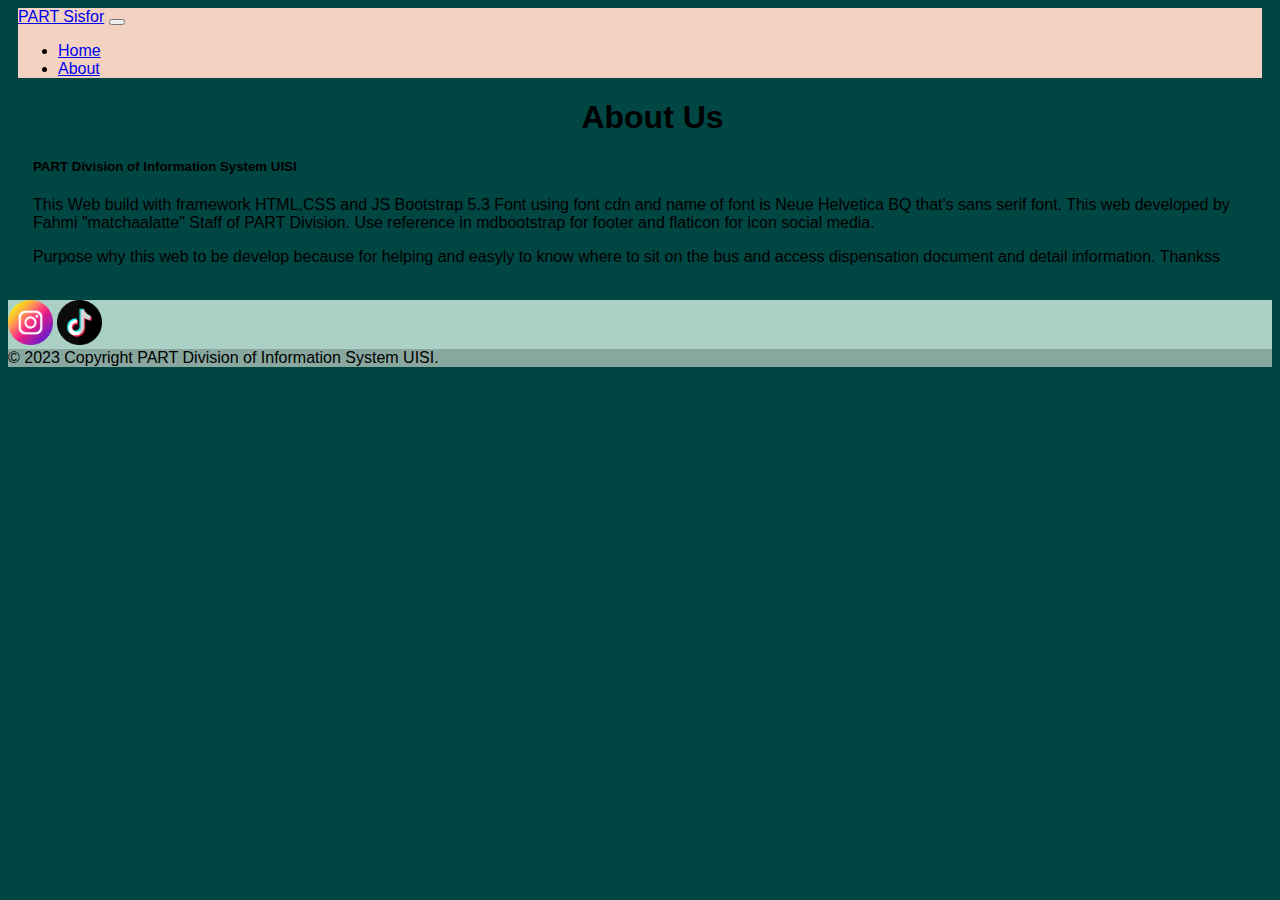
<file: about.html>
<!DOCTYPE html>
<html lang="en">
  <head>
    <meta charset="utf-8" />
    <meta name="viewport" content="width=device-width, initial-scale=1" />
    <title>Kuliah Lapangan Sisfor</title>
    <link
      href="https://cdn.jsdelivr.net/npm/bootstrap@5.2.3/dist/css/bootstrap.min.css"
      rel="stylesheet"
      integrity="sha384-rbsA2VBKQhggwzxH7pPCaAqO46MgnOM80zW1RWuH61DGLwZJEdK2Kadq2F9CUG65"
      crossorigin="anonymous" />
    <link
      rel="stylesheet"
      href="https://cdnjs.cloudflare.com/ajax/libs/font-awesome/6.4.2/css/all.min.css"
      integrity="sha512-z3gLpd7yknf1YoNbCzqRKc4qyor8gaKU1qmn+CShxbuBusANI9QpRohGBreCFkKxLhei6S9CQXFEbbKuqLg0DA=="
      crossorigin="anonymous"
      referrerpolicy="no-referrer" />
    <script
      src="https://cdn.jsdelivr.net/npm/bootstrap@5.3.2/dist/js/bootstrap.bundle.min.js"
      integrity="sha384-C6RzsynM9kWDrMNeT87bh95OGNyZPhcTNXj1NW7RuBCsyN/o0jlpcV8Qyq46cDfL"
      crossorigin="anonymous"></script>
    <link rel="stylesheet" href="style.css" />
  </head>
  <body>
    <nav
      class="navbar navbar-expand-lg mt-3 mb-3 rounded-5"
      style="background-color: #f3d2c1; margin-left: 10px; margin-right: 10px">
      <div class="container-fluid">
        <a class="navbar-brand" href="#">PART Sisfor</a>
        <button
          class="navbar-toggler"
          type="button"
          data-bs-toggle="collapse"
          data-bs-target="#navbarNav"
          aria-controls="navbarNav"
          aria-expanded="false"
          aria-label="Toggle navigation">
          <span class="navbar-toggler-icon"></span>
        </button>
        <div class="collapse navbar-collapse" id="navbarNav">
          <ul class="navbar-nav">
            <li class="nav-item">
              <a class="nav-link" aria-current="page" href="index.html">Home</a>
            </li>
            <li class="nav-item">
              <a class="nav-link active" href="about.html">About</a>
            </li>
          </ul>
        </div>
      </div>
    </nav>
    <div class="container-lg positionAbout text-light">
      <h1 class="textabout">About Us</h1>
      <h5>PART Division of Information System UISI</h5>
      <p>
        This Web build with framework HTML,CSS and JS Bootstrap 5.3 Font using
        font cdn and name of font is Neue Helvetica BQ that's sans serif font.
        This web developed by Fahmi "matchaalatte" Staff of PART Division. Use
        reference in mdbootstrap for footer and flaticon for icon social media.
      </p>
      <p>
        Purpose why this web to be develop because for helping and easyly to
        know where to sit on the bus and access dispensation document and detail
        information. Thankss
      </p>
    </div>
    <br />
    <footer class="bgfooter text-center text-white fixed-bottom">
      <div class="container p-4 pb-2 mt-auto">
        <section class="mb-4">
          <a class="btn text-white btn-floating m-1" href="#!" role="button"
            ><img src="instagram.png" style="width: 45px"
          /></a>
          <a class="btn text-white btn-floating m-1" href="#!" role="button"
            ><img src="tik-tok.png" style="width: 45px"
          /></a>
        </section>
      </div>
      <div
        class="text-center p-3 text-dark"
        style="background-color: rgba(0, 0, 0, 0.2)">
        © 2023 Copyright PART Division of Information System UISI.
      </div>
      <!-- Copyright -->
    </footer>
  </body>
</html>
</file>
<file: style.css>
@import url("https://fonts.cdnfonts.com/css/neue-helvetica-bq");
body {
  font-family: "Neue Helvetica BQ", sans-serif;
  background-color: #004643;
}
.btncolor1 {
  background-color: #f9bc60;
}
.btncolor1:hover {
  background-color: #abd1c6;
}

.btncolor2 {
  background-color: #e16162;
}

.btncolor2:hover {
  color: #eff0f3;
  background-color: #004643;
}
.posisi {
  margin-top: 20px;
  margin-bottom: 20px;
  margin-left: 20%;
}

.separated {
  margin-left: 10px;
}

.textposition {
  margin-left: 10px;
}

.positionAbout {
  margin-top: 15px;
  margin-left: 25px;
}

.textabout {
  margin-bottom: 10px;
  text-align: center;
}

.bgfooter {
  background-color: #abd1c6;
}
</file>
